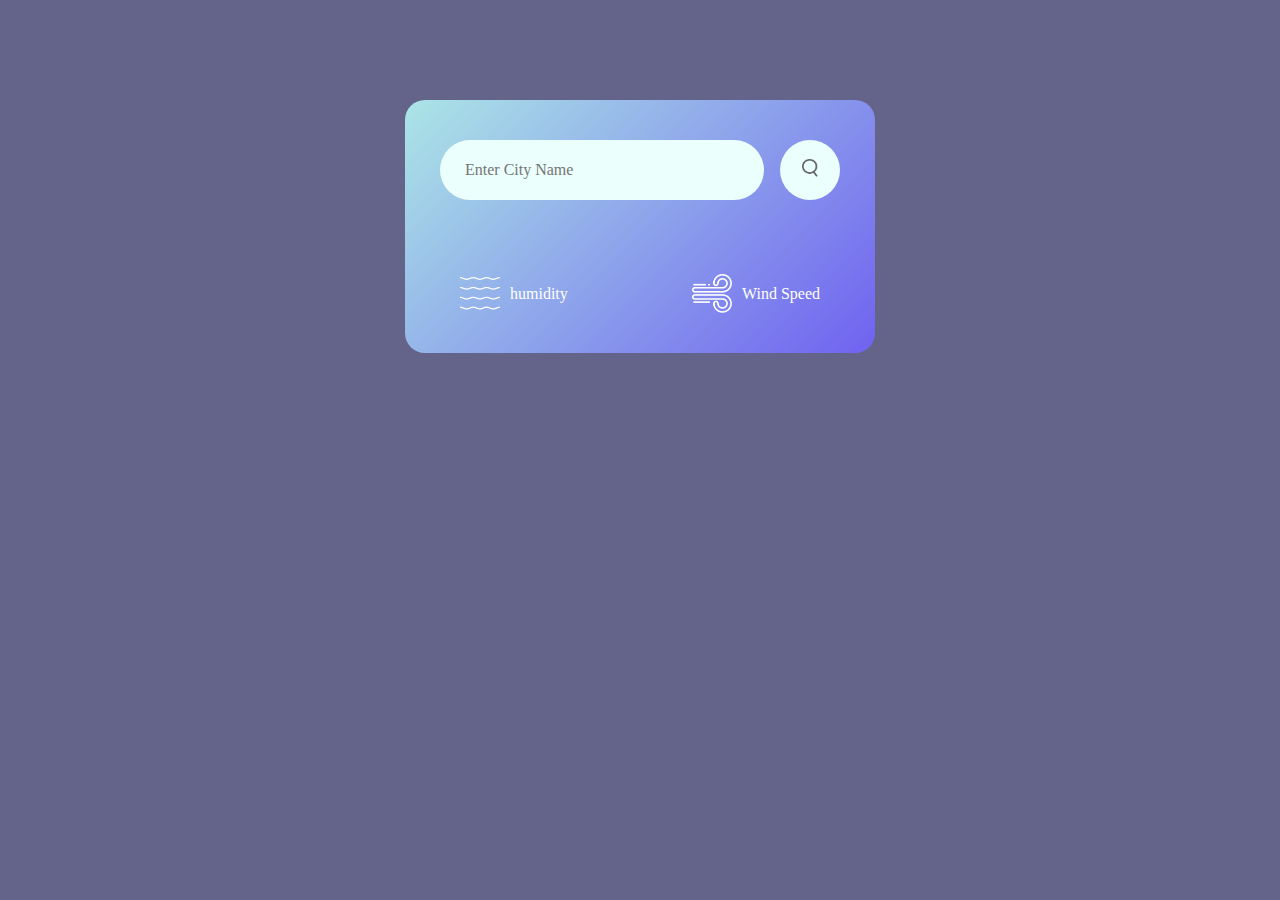
<file: wether app/index.html>
<!DOCTYPE html>
<html lang="en">

<head>
    <meta charset="UTF-8">
    <meta name="viewport" content="width=device-width, initial-scale=1.0">
    <title>Document</title>
    <link rel="stylesheet" href="style.css">
</head>

<body>

    <div class="card">
        <div class="search">
            <input type="text" id="weather" placeholder="Enter City Name">
            <button id="changeLocation"><img src="animations/search.png" alt=""></button>
        </div>
        <div class="weather">
            <img class="weather-icon" id="weather-icon">
            <h1 class="temp" id ="temp"></h1>
            <h2 class="city" id = "city"></h2>
            <div class="details">
                <div class="col">
                    <img src="animations/humidity.png" alt="">
                    <div>
                        <p class="humidity" id = "humid"></p>
                        <p>humidity</p>
                    </div>
                </div>
                <div class="col">
                    <img src="animations/wind.png" alt="">
                    <div>
                        <p class="wind" id="wind"></p>
                        <p>Wind Speed</p>
                    </div>
                </div>
            </div>
        </div>
    </div>


    <script src="app.js"></script>

</body>

</html>
</file>
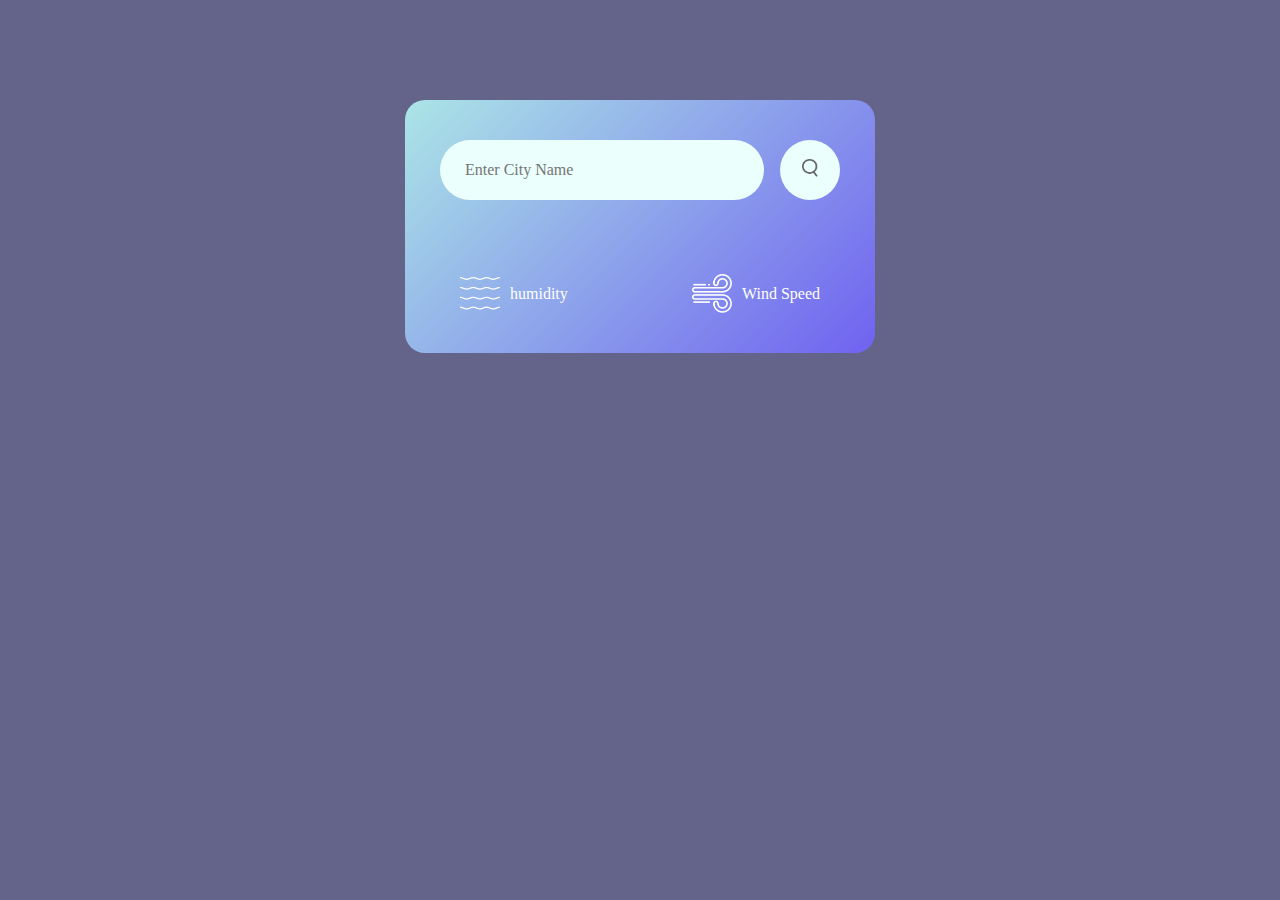
<file: wether app/wether app/index.html>
<!DOCTYPE html>
<html lang="en">

<head>
    <meta charset="UTF-8">
    <meta name="viewport" content="width=device-width, initial-scale=1.0">
    <title>Document</title>
    <link rel="stylesheet" href="style.css">
</head>

<body>


    <div class="card">
        <div class="search">
            <input type="text" id="weather" placeholder="Enter City Name">
            <button  id="changeLocation"><img src="animations/search.png" alt=""></button>
        </div>
        <div class="weather">
            <img class="weather-icon" id="weather-icon">
            <h1 class="temp" id ="temp"></h1>
            <h2 class="city" id = "city"></h2>
            <div class="details">
                <div class="col">
                    <img src="animations/humidity.png" alt="">
                    <div>
                        <p class="humidity" id = "humid"></p>
                        <p>humidity</p>
                    </div>
                </div>
                <div class="col">
                    <img src="animations/wind.png" alt="">
                    <div>
                        <p class="wind" id="wind"></p>
                        <p>Wind Speed</p>
                    </div>
                </div>
            </div>
        </div>
    </div>


    <script src="app.js"></script>

</body>

</html>
</file>
<file: wether app/style.css>
*{
    margin: 0;
    padding: 0;
    box-sizing: border-box;
    font-family: "popins" , "sans-serif";
}
body {
    background: rgb(2, 0, 36);
    background: linear-gradient(90deg, rgba(2, 0, 36, 0.49352240896358546) 0%, rgba(100, 100, 139, 1) 0%);
}
.card{
    width: 90%;
    max-width: 470PX;
    background: linear-gradient(135deg, #ABE5E6, #7062F0);
    color: #fff;
    margin: 100px auto 0;
    border-radius: 20px;
    padding: 40px 35px;
    text-align: center;
}
.search{
    width: 100%;
    display: flex;
    align-items: center;
    justify-content: space-between;
  
}
.search input{
    border: 0;
    outline: 0;
    background: #ebfffc;
    color: #555;
    padding: 10px 25px;
    height: 60px;
    border-radius: 30px;
    flex: 1;
    margin-right: 16px;
    font-size: 16px;

}
.search button{

    border: 0;
    outline: 0;
    background: #ebfffc;
    border-radius: 50%;
    width: 60px;
    height: 60px;
    cursor: pointer;

    
}
.search button img{ 
    width: 16px;
  
}
.weather-icon{
    width: 170px;
    margin-top: 30px;
}
.weather h1{
    font-size: 80px;
    font-weight: 400;
    margin-top: -10px;
}
.details{
    display: flex;
    align-items: center;
    justify-content: space-between;
    padding: 0 20px;
    margin-top: 50px;
}
.col{
    display: flex;
    align-items: center;
    text-align: left;
}
.col img{
    width: 40px;
    margin-right: 10px;
}

@media screen and (min-width: 200px) and (max-width: 420px) {

    .search input {
        width: 70%;
        border: 0;
        outline: 0;
        background: #ebfffc;
        color: #555;
        padding: 10px 25px;
        height: 60px;
        border-radius: 30px;
        flex: 1;
        margin-right: 16px;
        font-size: 16px;

    }

    .search button {

        border: 0;
        outline: 0;
        background: #ebfffc;
        border-radius: 50%;
        width: 60px;
        height: 60px;
        cursor: pointer;


    }
    .weather-icon{
        width: 170px;
        margin-top: 30px;
    }
    .weather h1{
        font-size: 80px;
        font-weight: 400;
        margin-top: -10px;
    }
    .details{
        display: flex;
        align-items: center;
        justify-content: space-between;
        padding: 0 20px;
        margin-top: 50px;
    }
    .col img{
        width: 40px;
        margin-right: 10px;
    }


   

}
</file>
<file: wether app/wether app/style.css>
*{
    margin: 0;
    padding: 0;
    box-sizing: border-box;
    font-family: "popins" , "sans-serif";
}
body {
    background: rgb(2, 0, 36);
    background: linear-gradient(90deg, rgba(2, 0, 36, 0.49352240896358546) 0%, rgba(100, 100, 139, 1) 0%);
}
.card{
    width: 90%;
    max-width: 470PX;
    background: linear-gradient(135deg, #ABE5E6, #7062F0);
    color: #fff;
    margin: 100px auto 0;
    border-radius: 20px;
    padding: 40px 35px;
    text-align: center;
}
.search{
    width: 100%;
    display: flex;
    align-items: center;
    justify-content: space-between;
  
}
.search input{
    border: 0;
    outline: 0;
    background: #ebfffc;
    color: #555;
    padding: 10px 25px;
    height: 60px;
    border-radius: 30px;
    flex: 1;
    margin-right: 16px;
    font-size: 16px;

}
.search button{

    border: 0;
    outline: 0;
    background: #ebfffc;
    border-radius: 50%;
    width: 60px;
    height: 60px;
    cursor: pointer;

    
}
.search button img{ 
    width: 16px;
  
}
.weather-icon{
    width: 170px;
    margin-top: 30px;
}
.weather h1{
    font-size: 80px;
    font-weight: 400;
    margin-top: -10px;
}
.details{
    display: flex;
    align-items: center;
    justify-content: space-between;
    padding: 0 20px;
    margin-top: 50px;
}
.col{
    display: flex;
    align-items: center;
    text-align: left;
}
.col img{
    width: 40px;
    margin-right: 10px;
}

@media screen and (min-width: 200px) and (max-width: 420px) {

    .search input {
        width: 70%;
        border: 0;
        outline: 0;
        background: #ebfffc;
        color: #555;
        padding: 10px 25px;
        height: 60px;
        border-radius: 30px;
        flex: 1;
        margin-right: 16px;
        font-size: 16px;

    }

    .search button {

        border: 0;
        outline: 0;
        background: #ebfffc;
        border-radius: 50%;
        width: 60px;
        height: 60px;
        cursor: pointer;


    }
    .weather-icon{
        width: 170px;
        margin-top: 30px;
    }
    .weather h1{
        font-size: 80px;
        font-weight: 400;
        margin-top: -10px;
    }
    .details{
        display: flex;
        align-items: center;
        justify-content: space-between;
        padding: 0 20px;
        margin-top: 50px;
    }
    .col img{
        width: 40px;
        margin-right: 10px;
    }


   

}
</file>
